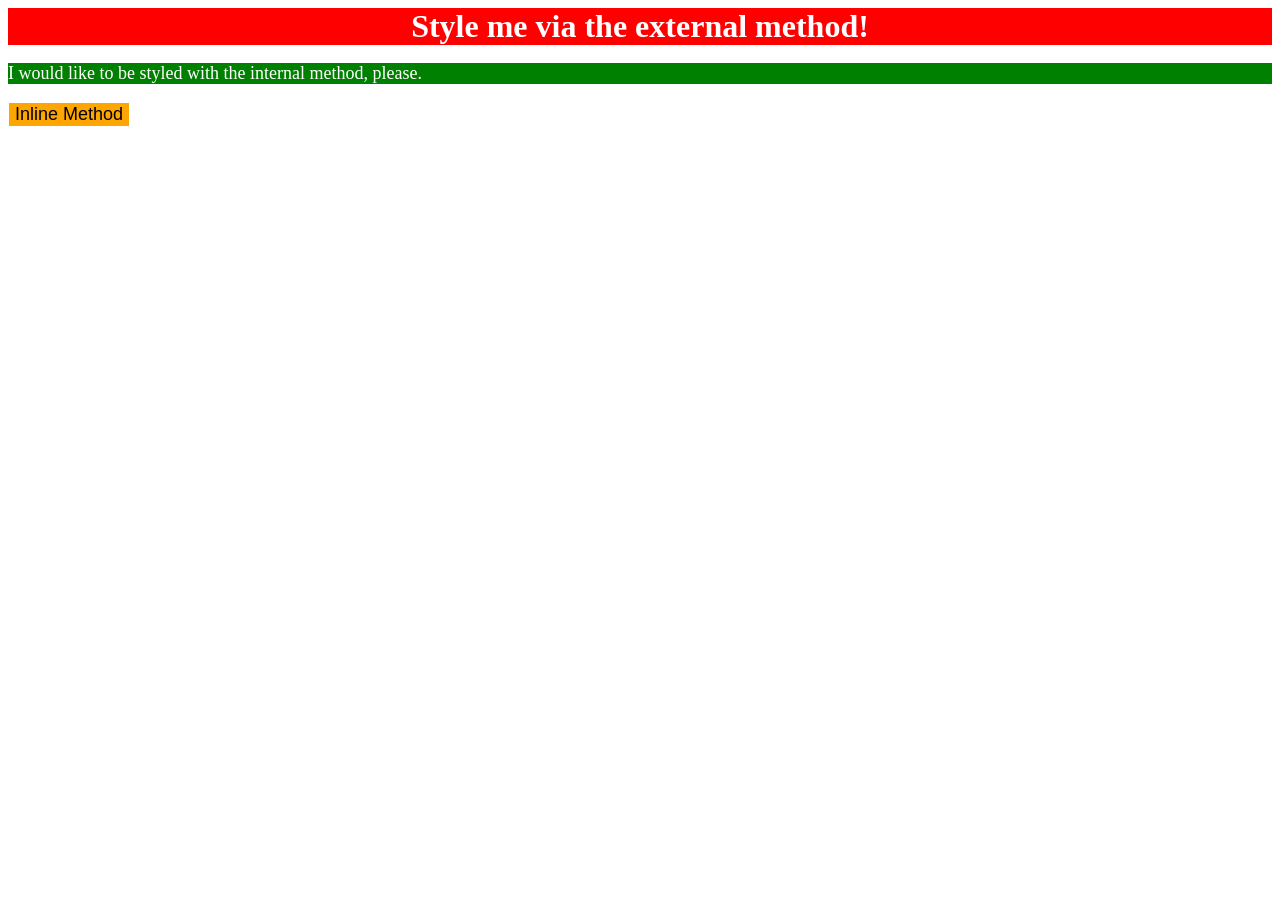
<file: foundations/intro-to-css/01-css-methods/index.html>
<!DOCTYPE html>
<html lang="en">
  <head>
    <meta charset="UTF-8">
    <meta http-equiv="X-UA-Compatible" content="IE=edge">
    <meta name="viewport" content="width=device-width, initial-scale=1.0">
    <title>Methods for Adding CSS</title>
    <link rel="stylesheet" href="styles.css">
    <style>
      p{
        background-color: green;
        color: white;
        font-size: 18px;
      }
    </style>
  </head>
  <body>
    <div>Style me via the external method!</div>
    <p>I would like to be styled with the internal method, please.</p>
    <button style="background-color: orange; font-size: 18px; border: white solid 1px;">Inline Method</button>
  </body>
</html>
</file>
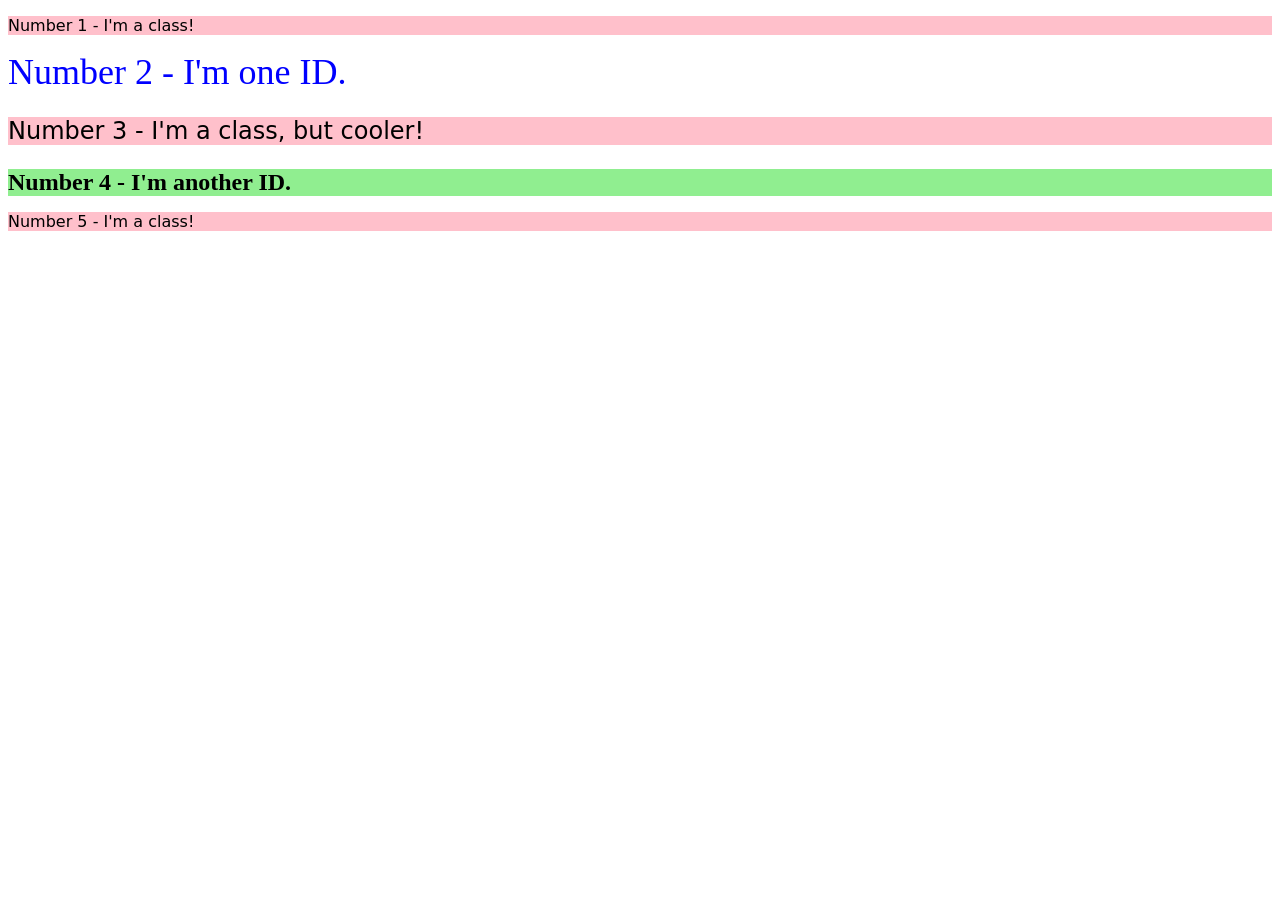
<file: foundations/intro-to-css/02-class-id-selectors/index.html>
<!DOCTYPE html>
<html lang="en">
  <head>
    <meta charset="UTF-8">
    <meta http-equiv="X-UA-Compatible" content="IE=edge">
    <meta name="viewport" content="width=device-width, initial-scale=1.0">
    <title>Class and ID Selectors</title>
    <link rel="stylesheet" href="style.css">
  </head>
  <body>
    <p class="odd">Number 1 - I'm a class!</p>
    <div id="second_ele">Number 2 - I'm one ID.</div>
    <p class="odd" id="third_ele">Number 3 - I'm a class, but cooler!</p>
    <div id="fouth_ele">Number 4 - I'm another ID.</div>
    <p class="odd">Number 5 - I'm a class!</p>
  </body>
</html>
</file>
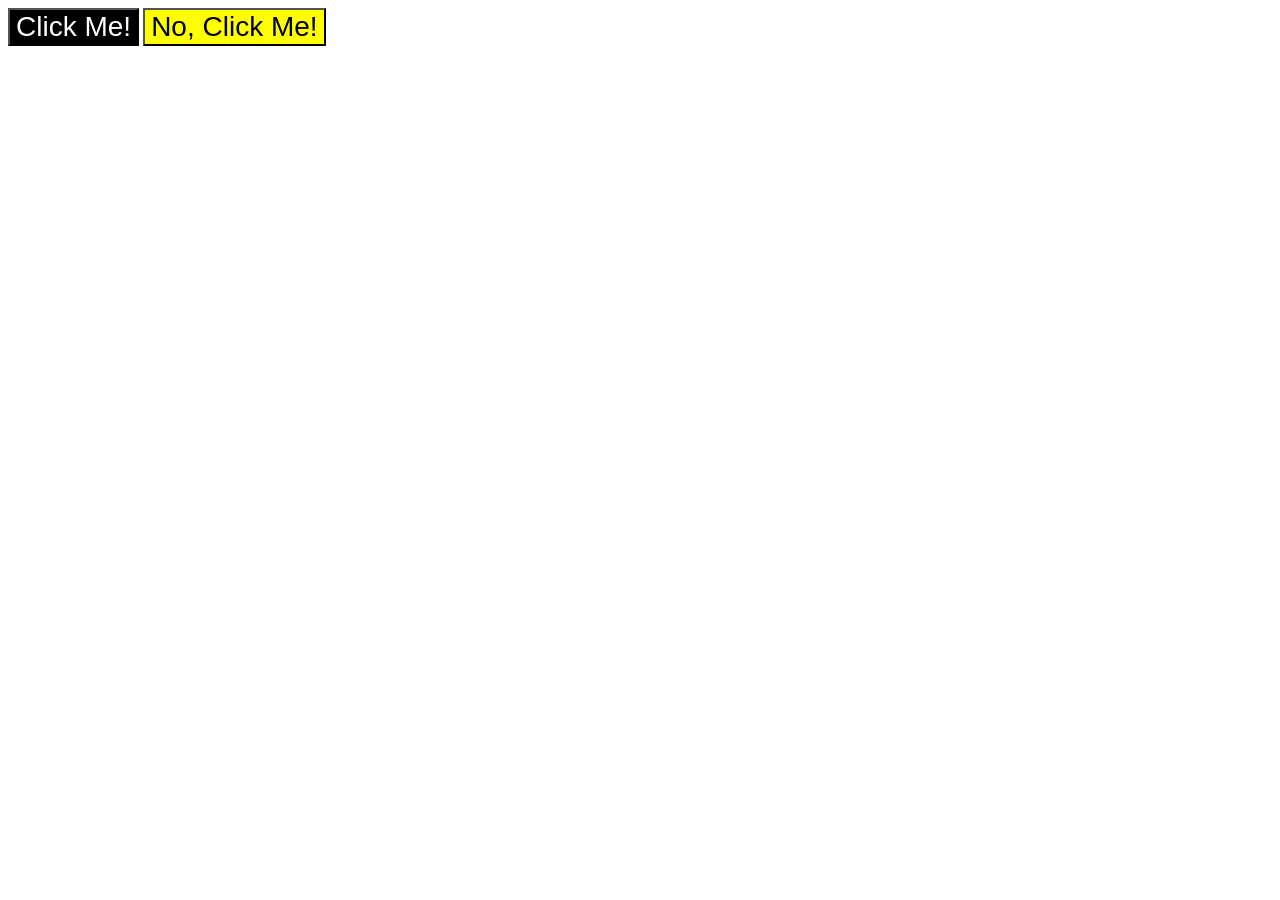
<file: foundations/intro-to-css/03-grouping-selectors/index.html>
<!DOCTYPE html>
<html lang="en">
  <head>
    <meta charset="UTF-8">
    <meta http-equiv="X-UA-Compatible" content="IE=edge">
    <meta name="viewport" content="width=device-width, initial-scale=1.0">
    <title>Grouping Selectors</title>
    <link rel="stylesheet" href="style.css">
  </head>
  <body>
    <button class="btn_group" id="first_btn">Click Me!</button>
    <button class="btn_group" id="second_btn">No, Click Me!</button>
  </body>
</html>
</file>
<file: foundations/intro-to-css/01-css-methods/styles.css>
div {
    background-color: red;
    color: white;
    font-size: 32px;
    text-align: center;
    font-weight: bold;
}
</file>
<file: foundations/intro-to-css/02-class-id-selectors/style.css>
/* Add CSS Styling */

.odd {
    background-color: pink;
    font-family: Verdana, 'DejaVu Sans', sans-serif;
}

#second_ele{
    color: blue;
    font-size: 36px;
}

#third_ele{
    font-size: 24px;
}

#fouth_ele{
    background-color: lightgreen;
    font-size: 24px;
    font-weight: bold;
}
</file>
<file: foundations/intro-to-css/03-grouping-selectors/style.css>
/* Add CSS Styling */
.btn_group {
    font-size: 28px;
    font-family: Helvetica, 'Times New Roman', sans-serif;
}

#first_btn{
    background-color: black;
    color: white;
}

#second_btn{
    background-color: yellow;
}
</file>
